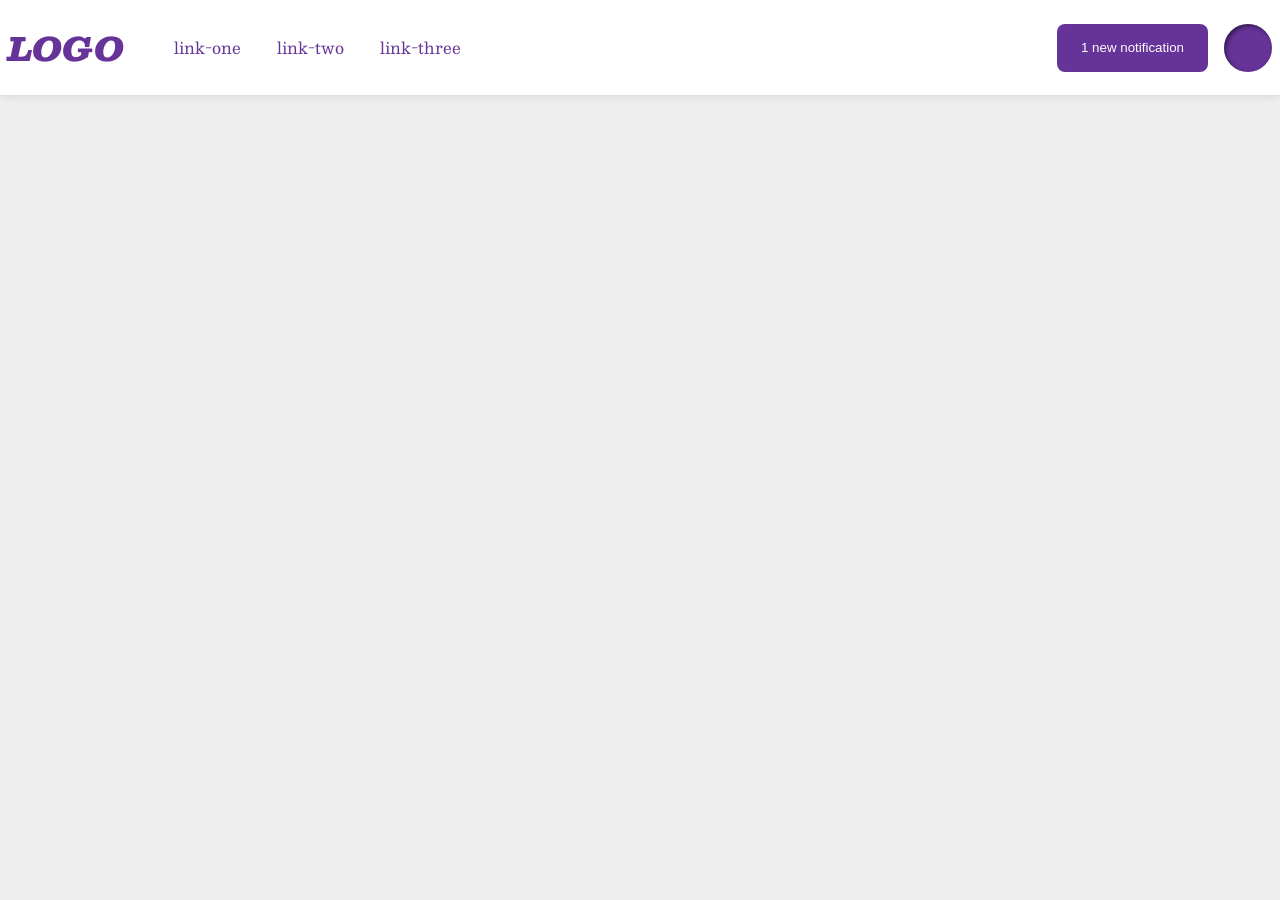
<file: foundations/flex/03-flex-header-2/index.html>
<!doctype html>
<html lang="en">
  <head>
    <meta charset="UTF-8" />
    <meta http-equiv="X-UA-Compatible" content="IE=edge" />
    <meta name="viewport" content="width=device-width, initial-scale=1.0" />
    <title>Flex Header 2</title>
    <link rel="stylesheet" href="style.css" />
  </head>
  <body>
    <div class="header">
      <div class="left">
        <div class="logo">LOGO</div>
        <ul class="links">
          <li><a href="https://google.com">link-one</a></li>
          <li><a href="https://google.com">link-two</a></li>
          <li><a href="https://google.com">link-three</a></li>
        </ul>
      </div>
      <div class="right">
        <button class="notifications">1 new notification</button>
        <div class="profile-image"></div>
      </div>
    </div>
  </body>
</html>
</file>
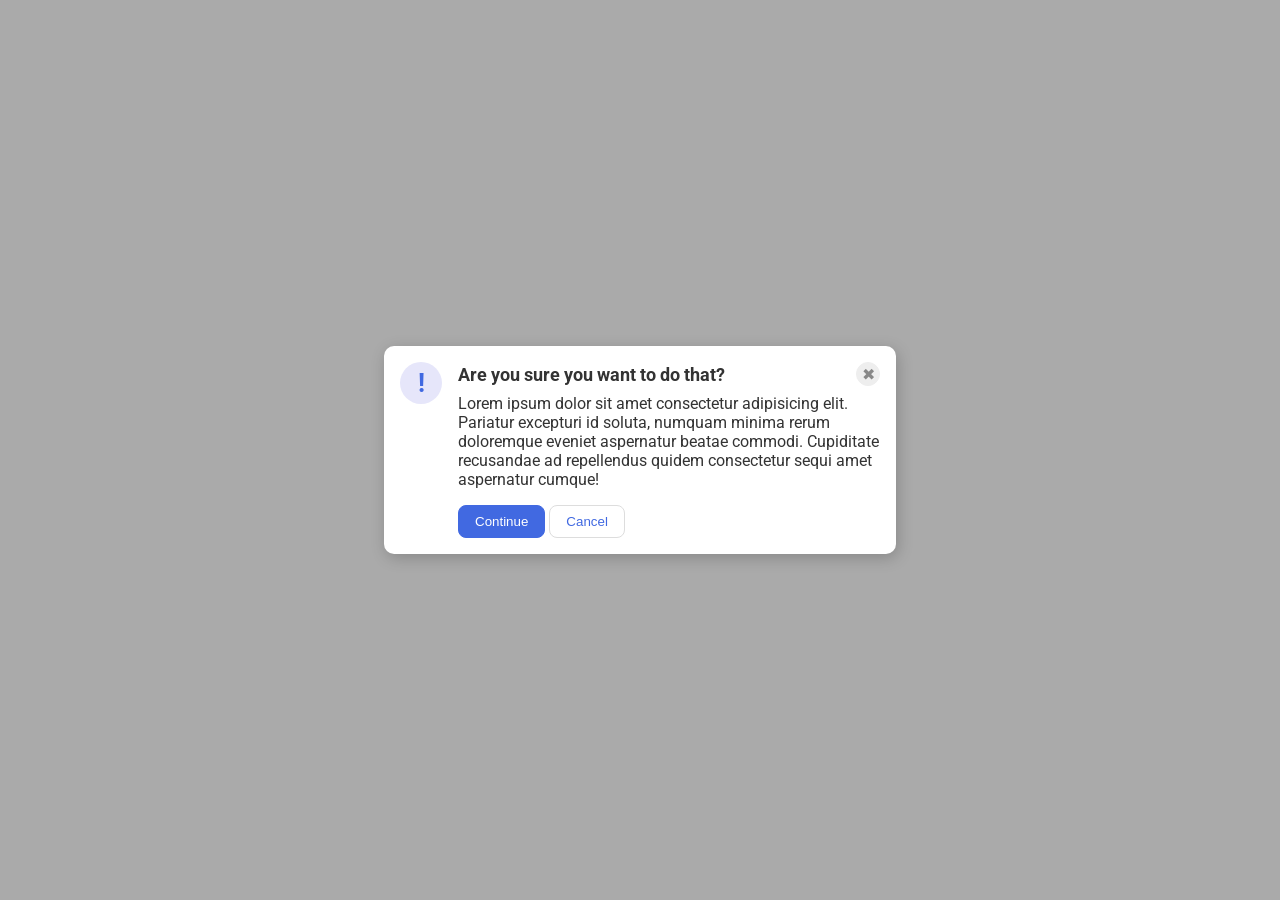
<file: foundations/flex/05-flex-modal/index.html>
<!doctype html>
<html lang="en">
  <head>
    <meta charset="UTF-8" />
    <meta http-equiv="X-UA-Compatible" content="IE=edge" />
    <meta name="viewport" content="width=device-width, initial-scale=1.0" />
    <link rel="stylesheet" href="style.css" />
    <title>Modal</title>
  </head>
  <body>
    <div class="modal">
      <div class="icon">!</div>
      <div class="modal-info">
        <div class="header">
          Are you sure you want to do that?
          <button class="close-button">✖</button>
        </div>
        <div class="text">
          Lorem ipsum dolor sit amet consectetur adipisicing elit. Pariatur
          excepturi id soluta, numquam minima rerum doloremque eveniet
          aspernatur beatae commodi. Cupiditate recusandae ad repellendus quidem
          consectetur sequi amet aspernatur cumque!
        </div>
        <button class="continue">Continue</button>
        <button class="cancel">Cancel</button>
      </div>
    </div>
  </body>
</html>
</file>
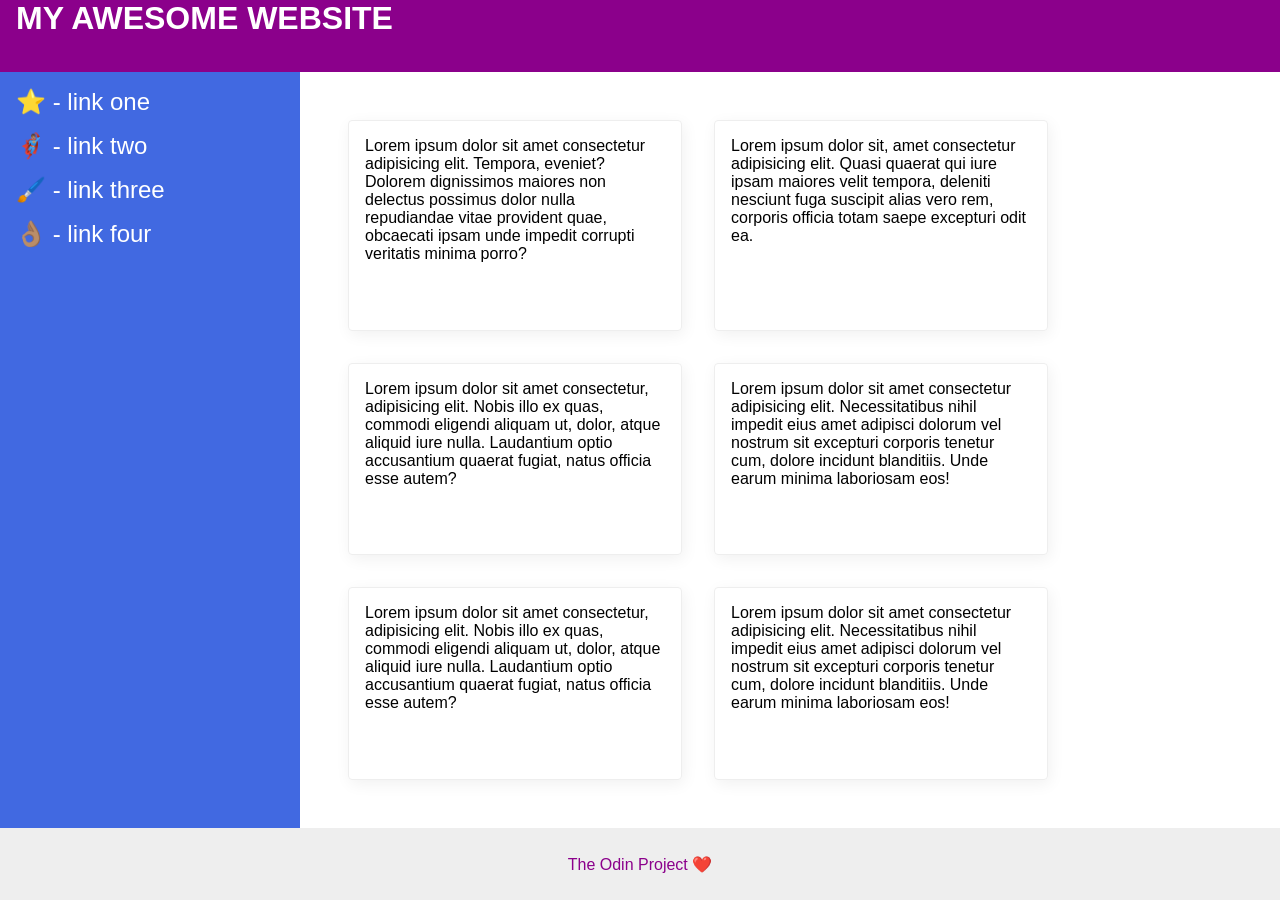
<file: foundations/flex/07-flex-layout-2/index.html>
<!doctype html>
<html lang="en">
  <head>
    <meta charset="UTF-8" />
    <meta http-equiv="X-UA-Compatible" content="IE=edge" />
    <meta name="viewport" content="width=device-width, initial-scale=1.0" />
    <title>The Holy Grail</title>
    <link rel="stylesheet" href="style.css" />
  </head>
  <body>
    <div class="header">MY AWESOME WEBSITE</div>
    <div class="main-body">
      <div class="sidebar">
        <ul>
          <li><a href="#">⭐ - link one</a></li>
          <li><a href="#">🦸🏽‍♂️ - link two</a></li>
          <li><a href="#">🖌️ - link three</a></li>
          <li><a href="#">👌🏽 - link four</a></li>
        </ul>
      </div>
      <div class="lorem">
        <div class="card">
          Lorem ipsum dolor sit amet consectetur adipisicing elit. Tempora,
          eveniet? Dolorem dignissimos maiores non delectus possimus dolor nulla
          repudiandae vitae provident quae, obcaecati ipsam unde impedit
          corrupti veritatis minima porro?
        </div>
        <div class="card">
          Lorem ipsum dolor sit, amet consectetur adipisicing elit. Quasi
          quaerat qui iure ipsam maiores velit tempora, deleniti nesciunt fuga
          suscipit alias vero rem, corporis officia totam saepe excepturi odit
          ea.
        </div>
        <div class="card">
          Lorem ipsum dolor sit amet consectetur, adipisicing elit. Nobis illo
          ex quas, commodi eligendi aliquam ut, dolor, atque aliquid iure nulla.
          Laudantium optio accusantium quaerat fugiat, natus officia esse autem?
        </div>
        <div class="card">
          Lorem ipsum dolor sit amet consectetur adipisicing elit.
          Necessitatibus nihil impedit eius amet adipisci dolorum vel nostrum
          sit excepturi corporis tenetur cum, dolore incidunt blanditiis. Unde
          earum minima laboriosam eos!
        </div>
        <div class="card">
          Lorem ipsum dolor sit amet consectetur, adipisicing elit. Nobis illo
          ex quas, commodi eligendi aliquam ut, dolor, atque aliquid iure nulla.
          Laudantium optio accusantium quaerat fugiat, natus officia esse autem?
        </div>
        <div class="card">
          Lorem ipsum dolor sit amet consectetur adipisicing elit.
          Necessitatibus nihil impedit eius amet adipisci dolorum vel nostrum
          sit excepturi corporis tenetur cum, dolore incidunt blanditiis. Unde
          earum minima laboriosam eos!
        </div>
      </div>
    </div>
    <div class="footer">The Odin Project ❤️</div>
  </body>
</html>
</file>
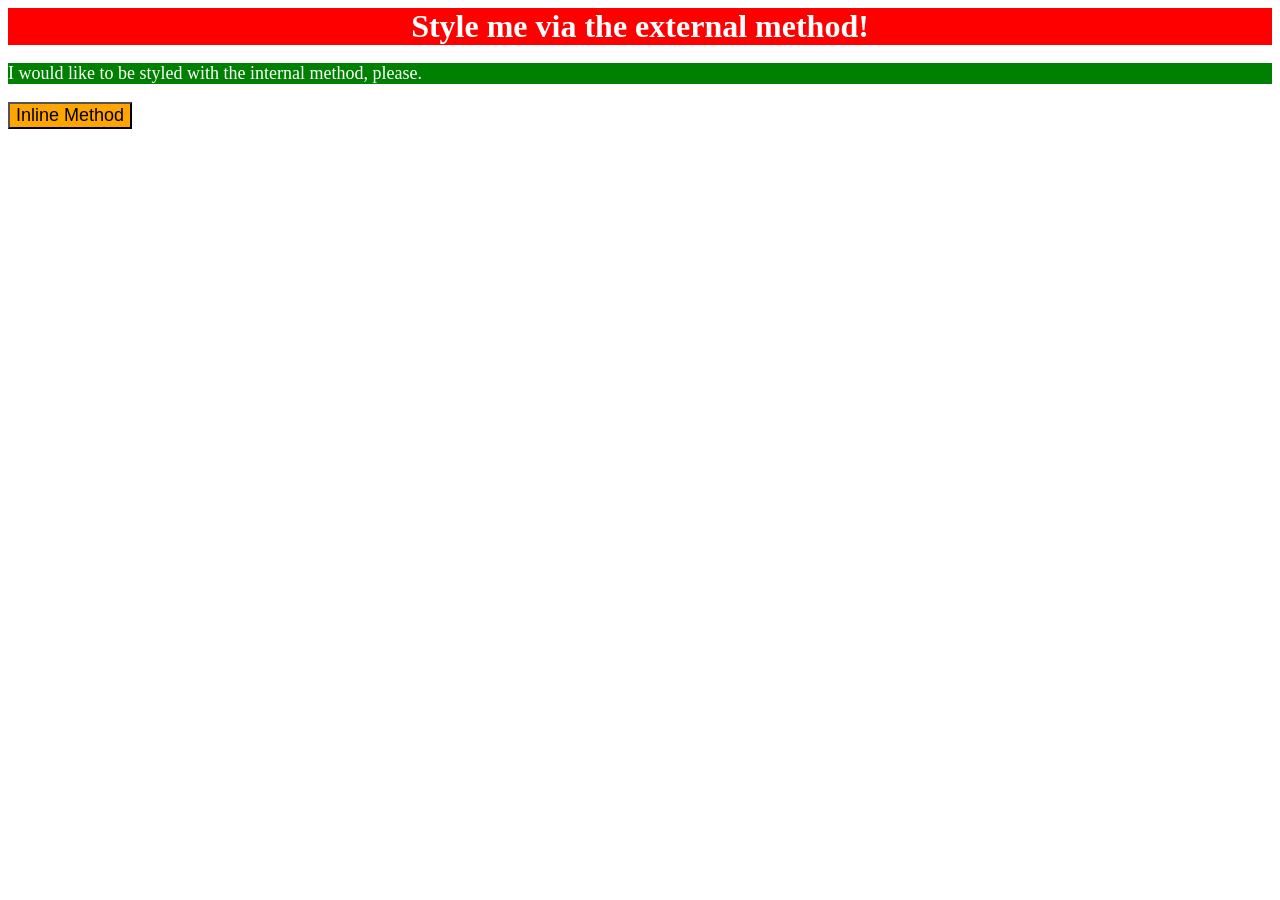
<file: foundations/intro-to-css/01-css-methods/index.html>
<!doctype html>
<html lang="en">
  <head>
    <meta charset="UTF-8" />
    <meta http-equiv="X-UA-Compatible" content="IE=edge" />
    <meta name="viewport" content="width=device-width, initial-scale=1.0" />
    <link rel="stylesheet" href="styles.css" />
    <style>
      p {
        background-color: green;
        color: white;
        font-size: 18px;
      }
    </style>
    <title>Methods for Adding CSS</title>
  </head>
  <body>
    <div>Style me via the external method!</div>
    <p>I would like to be styled with the internal method, please.</p>
    <button style="background-color: orange; font-size: 18px">
      Inline Method
    </button>
  </body>
</html>
</file>
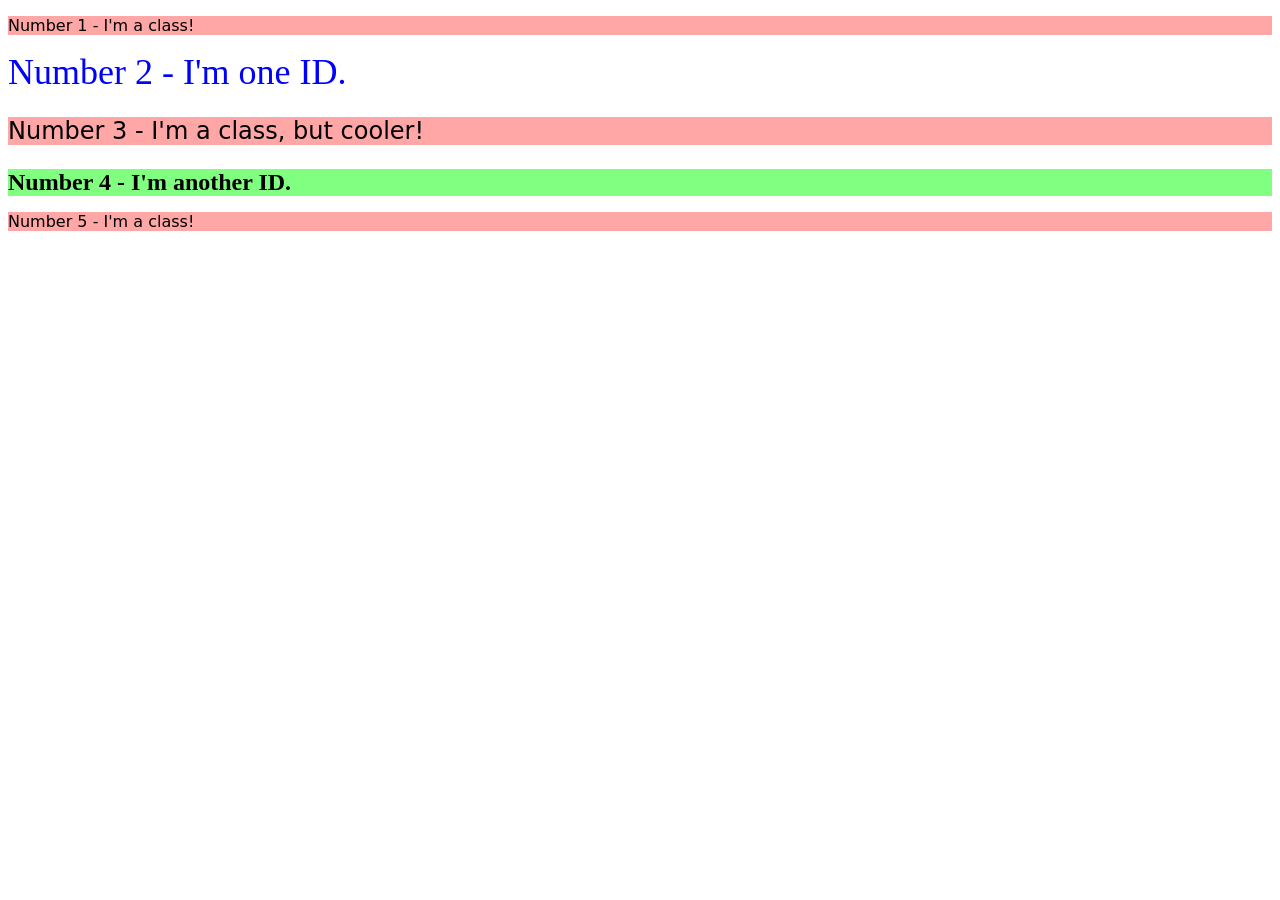
<file: foundations/intro-to-css/02-class-id-selectors/index.html>
<!doctype html>
<html lang="en">
  <head>
    <meta charset="UTF-8" />
    <meta http-equiv="X-UA-Compatible" content="IE=edge" />
    <meta name="viewport" content="width=device-width, initial-scale=1.0" />
    <title>Class and ID Selectors</title>
    <link rel="stylesheet" href="style.css" />
  </head>
  <body>
    <p class="odd">Number 1 - I'm a class!</p>
    <div id="two">Number 2 - I'm one ID.</div>
    <p class="odd adjust-font-size">Number 3 - I'm a class, but cooler!</p>
    <div id="four" class="adjust-font-size">Number 4 - I'm another ID.</div>
    <p class="odd">Number 5 - I'm a class!</p>
  </body>
</html>
</file>
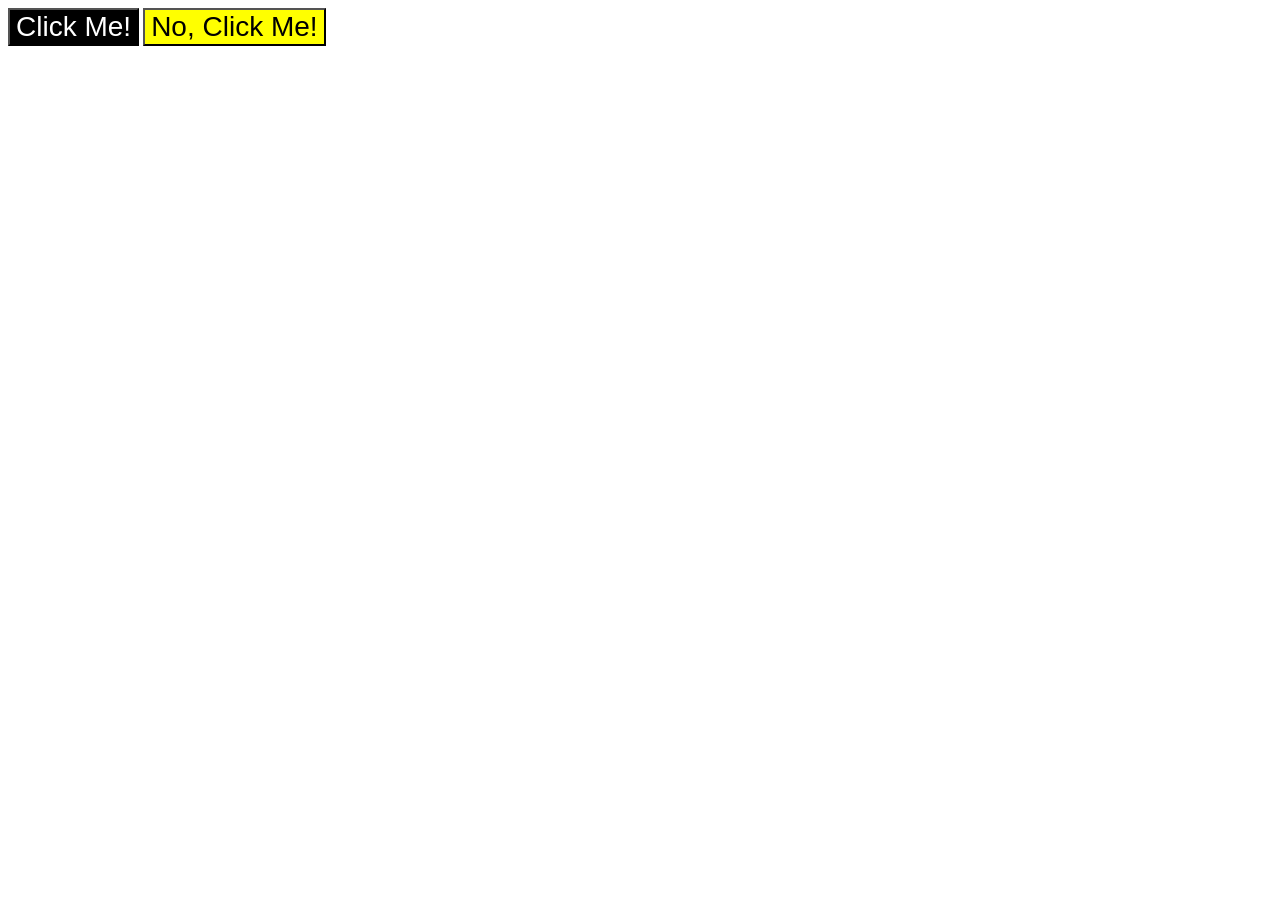
<file: foundations/intro-to-css/03-grouping-selectors/index.html>
<!doctype html>
<html lang="en">
  <head>
    <meta charset="UTF-8" />
    <meta http-equiv="X-UA-Compatible" content="IE=edge" />
    <meta name="viewport" content="width=device-width, initial-scale=1.0" />
    <title>Grouping Selectors</title>
    <link rel="stylesheet" href="style.css" />
  </head>
  <body>
    <button class="one">Click Me!</button>
    <button class="two">No, Click Me!</button>
  </body>
</html>
</file>
<file: foundations/flex/03-flex-header-2/style.css>
/* this is some magical font-importing.  
you'll learn about it later. */
@import url("https://fonts.googleapis.com/css2?family=Besley:ital,wght@0,400;1,900&display=swap");

body {
  margin: 0;
  background: #eee;
  font-family: Besley, serif;
}

.header {
  background: white;
  border-bottom: 1px solid #ddd;
  box-shadow: 0 0 8px rgba(0, 0, 0, 0.1);
  display: flex;
  justify-content: space-between;
  align-items: center;
  padding: 8px;
}

.profile-image {
  background: rebeccapurple;
  box-shadow: inset 2px 2px 4px rgba(0, 0, 0, 0.5);
  border-radius: 50%;
  width: 48px;
  height: 48px;
}

.logo {
  color: rebeccapurple;
  font-size: 32px;
  font-weight: 900;
  font-style: italic;
}

button {
  border: none;
  border-radius: 8px;
  background: rebeccapurple;
  color: white;
  padding: 8px 24px;
}

a {
  /* this removes the line under our links */
  text-decoration: none;
  color: rebeccapurple;
}

ul {
  list-style-type: none;
  display: flex;
  justify-content: space-between;
  gap: 16px;

}

.left {
  display: flex;
  justify-items: center;
  align-items: center;
  padding
}

.right {
  display: flex;
  justify-content: space-between;
  gap: 16px;
}

li {
  margin: 10px;
}
</file>
<file: foundations/flex/05-flex-modal/style.css>
@import url("https://fonts.googleapis.com/css2?family=Roboto:wght@400;700&display=swap");

html,
body {
  height: 100%;
}

body {
  font-family: Roboto, sans-serif;
  margin: 0;
  background: #aaa;
  color: #333;
  /* I'll give you this one for free lol */
  display: flex;
  align-items: center;
  justify-content: center;
}

.modal {
  background: white;
  width: 480px;
  border-radius: 10px;
  box-shadow: 2px 4px 16px rgba(0, 0, 0, 0.2);
  display: flex;
  padding: 16px;
  gap: 16px;
}

.icon {
  color: royalblue;
  font-size: 26px;
  font-weight: 700;
  background: lavender;
  width: 42px;
  height: 42px;
  border-radius: 50%;
  display: flex;
  align-items: center;
  justify-content: center;
  flex-shrink: 0;
}

.close-button {
  background: #eee;
  border-radius: 50%;
  color: #888;
  font-weight: 400;
  font-size: 16px;
  height: 24px;
  width: 24px;
  display: flex;
  align-items: center;
  justify-content: center;
  border: 1px solid #eee;
  padding: 0;
}

button {
  cursor: pointer;
  padding: 8px 16px;
  border-radius: 8px;
}

button.continue {
  background: royalblue;
  border: 1px solid royalblue;
  color: white;
}

button.cancel {
  background: white;
  border: 1px solid #ddd;
  color: royalblue;
}

.header {
  display: flex;
  align-items: center;
  justify-content: space-between;
  font-size: 18px;
  font-weight: 700;
  margin-bottom: 8px;
}

.text {
  margin-bottom: 16px;
}
</file>
<file: foundations/flex/07-flex-layout-2/style.css>
body {
  font-family:
    -apple-system, BlinkMacSystemFont, "Segoe UI", Roboto, Oxygen, Ubuntu,
    Cantarell, "Open Sans", "Helvetica Neue", sans-serif;
  margin: 0;
  min-height: 100vh;
  display: flex;
  flex-direction: column;
}

.header {
  height: 72px;
  background: darkmagenta;
  color: white;
  display: flex;
  padding: 0 16px;
  font-size: 32px;
  font-weight: 900;
}

.footer {
  height: 72px;
  background: #eee;
  color: darkmagenta;
  display: flex;
  justify-content: center;
  align-items: center;
}

.sidebar {
  width: 300px;
  background: royalblue;
  box-sizing: border-box;
}

.card {
  border: 1px solid #eee;
  box-shadow: 2px 4px 16px rgba(0, 0, 0, 0.06);
  border-radius: 4px;
  padding: 16px;
  width: 300px;
}

.main-body {
  flex: 1;
  display: flex;
}

.lorem {
  display: flex;
  gap: 32px;
  flex-wrap: wrap;
  padding: 48px;
}

a {
  text-decoration: none;
  color: white;
  font-size: 24px;
}

ul {
  list-style-type: none;
  padding: 0;
  margin: 0;
}

li {
  margin-bottom: 16px;
}

.sidebar {
  padding: 16px;
  flex-shrink: 0;
}
</file>
<file: foundations/intro-to-css/01-css-methods/styles.css>
div {
  background-color: red;
  font-size: 32px;
  text-align: center;
  color: white;
  font-weight: bold;
}
</file>
<file: foundations/intro-to-css/02-class-id-selectors/style.css>
/* Add CSS Styling */
.odd {
  background-color: rgb(255, 167, 167);
  font-family: verdana, "dejavu sans", sans-serif;
}

#two {
  color: blue;
  font-size: 36px;
}

.adjust-font-size {
  font-size: 24px;
}

#four {
  background-color: hsl(120, 100%, 75%);
  font-weight: bold;
}
</file>
<file: foundations/intro-to-css/03-grouping-selectors/style.css>
/* Add CSS Styling */
.one {
  background-color: black;
  color: white;
}

.two {
  background-color: yellow;
}

.one,
.two {
  font-size: 28px;
  font-family: Helvetica, "Times New Roman", sans-serif;
}
</file>
